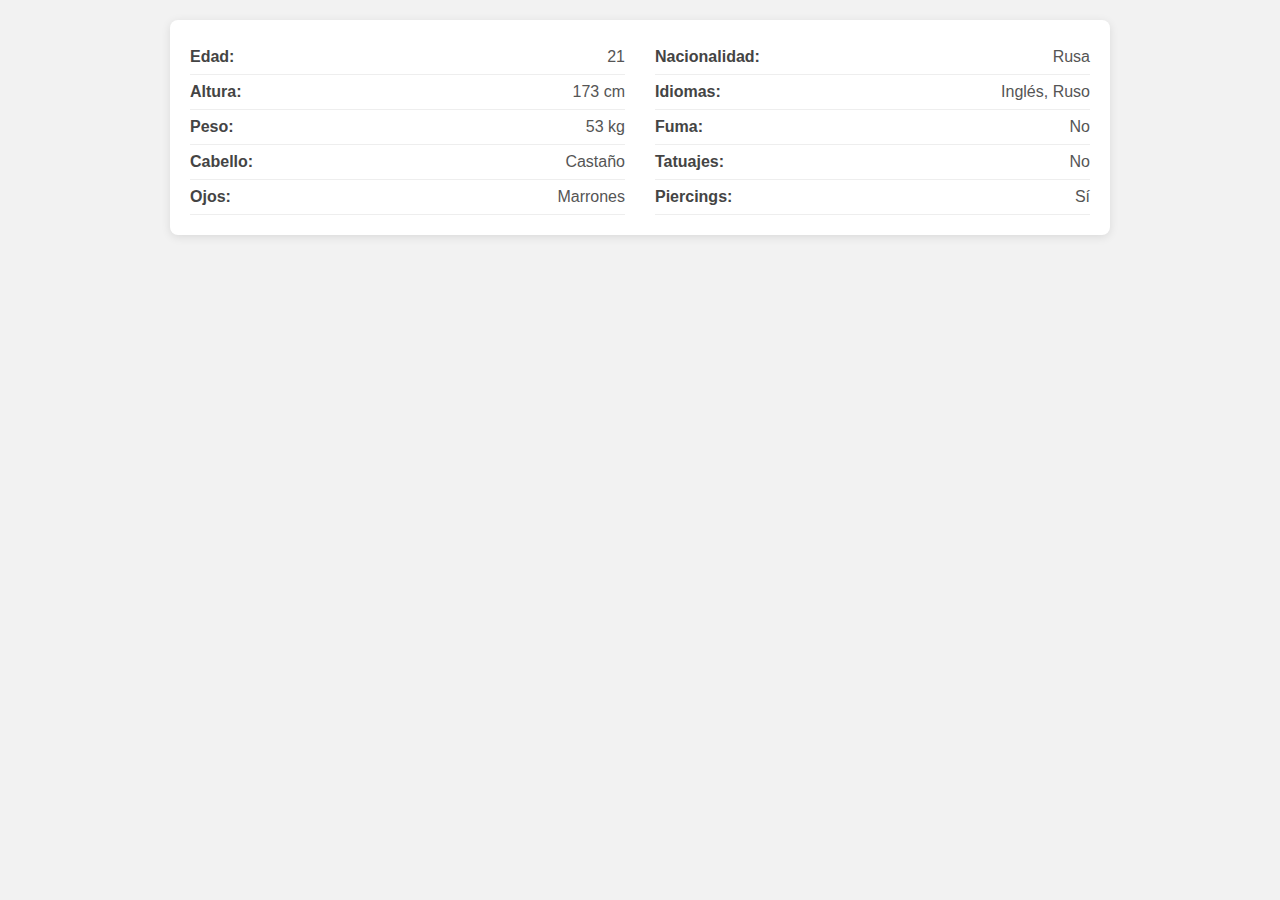
<file: pagina-scort3.html>
<!DOCTYPE html>
<html lang="es">
<head>
  <meta charset="UTF-8" />
  <meta name="viewport" content="width=device-width, initial-scale=1.0"/>
  <title>2 Columnas con listas</title>
  <style>
    body {
      font-family: Arial, sans-serif;
      background: #f2f2f2;
      padding: 20px;
      margin: 0;
    }

    .container {
      max-width: 900px;
      margin: auto;
      background: #fff;
      padding: 20px;
      border-radius: 8px;
      box-shadow: 0 2px 10px rgba(0,0,0,0.1);
    }

    .columns {
      display: flex;
      flex-wrap: wrap;
      gap: 30px;
    }

    .column {
      flex: 1 1 300px;
    }

    ul {
      list-style: none;
      padding: 0;
      margin: 0;
    }

    li {
      display: flex;
      justify-content: space-between;
      padding: 8px 0;
      border-bottom: 1px solid #eee;
    }

    .label {
      font-weight: bold;
      color: #444;
    }

    .value {
      color: #555;
      text-align: right;
      max-width: 50%;
    }

    @media (max-width: 600px) {
      .columns {
        flex-direction: column;
      }

      li {
        flex-direction: column;
        align-items: flex-start;
      }

      .value {
        text-align: left;
        margin-top: 4px;
        max-width: 100%;
      }
    }
  </style>
</head>
<body>

  <div class="container">
    <div class="columns">
      <div class="column">
        <ul>
          <li><span class="label">Edad:</span><span class="value">21</span></li>
          <li><span class="label">Altura:</span><span class="value">173 cm</span></li>
          <li><span class="label">Peso:</span><span class="value">53 kg</span></li>
          <li><span class="label">Cabello:</span><span class="value">Castaño</span></li>
          <li><span class="label">Ojos:</span><span class="value">Marrones</span></li>
        </ul>
      </div>
      <div class="column">
        <ul>
          <li><span class="label">Nacionalidad:</span><span class="value">Rusa</span></li>
          <li><span class="label">Idiomas:</span><span class="value">Inglés, Ruso</span></li>
          <li><span class="label">Fuma:</span><span class="value">No</span></li>
          <li><span class="label">Tatuajes:</span><span class="value">No</span></li>
          <li><span class="label">Piercings:</span><span class="value">Sí</span></li>
        </ul>
      </div>
    </div>
  </div>

</body>
</html>
</file>
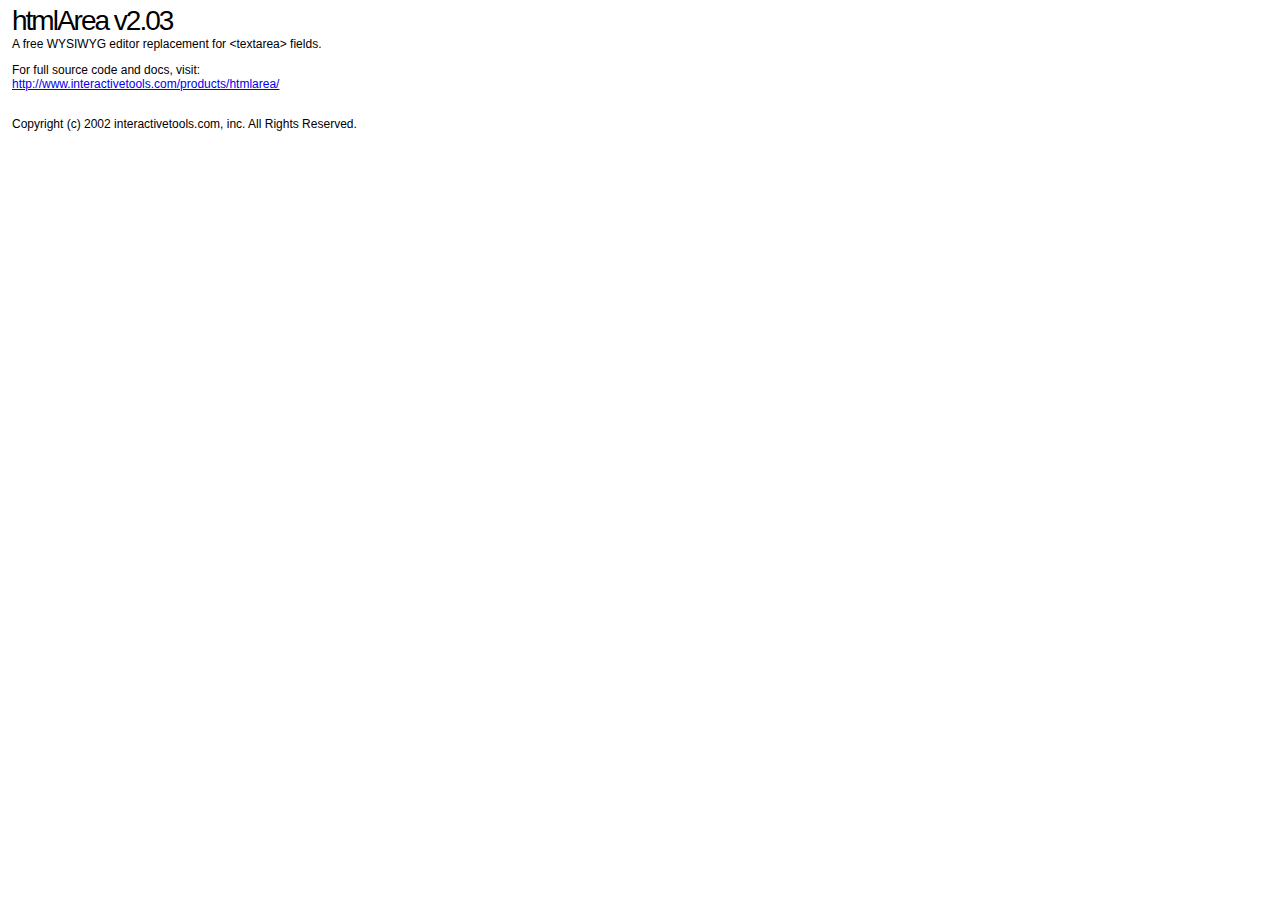
<file: administrador/EditorHtml/popups/about.html>
<HTML STYLE="width: 450px; height: 185px; ">
<HEAD><TITLE>About</TITLE>
<style>
  html,body,textarea { font-family: verdana,arial; font-size: 9pt; };
</style></HEAD>
<BODY style="background: #FFFFFF; color: #000000"  topmargin=5 leftmargin=12>
<span style="font-family: arial black, arial; font-size: 28px; letter-spacing: -2px;">htmlArea v2.03</span><br>
A free WYSIWYG editor replacement for &lt;textarea&gt; fields.<br>

<p>For full source code and docs, visit:<br>
<a href="http://www.interactivetools.com/products/htmlarea/" target="_blank">http://www.interactivetools.com/products/htmlarea/</a><br><br>

<p>Copyright (c) 2002 interactivetools.com, inc. All Rights Reserved.<br>

</body></html>
</file>
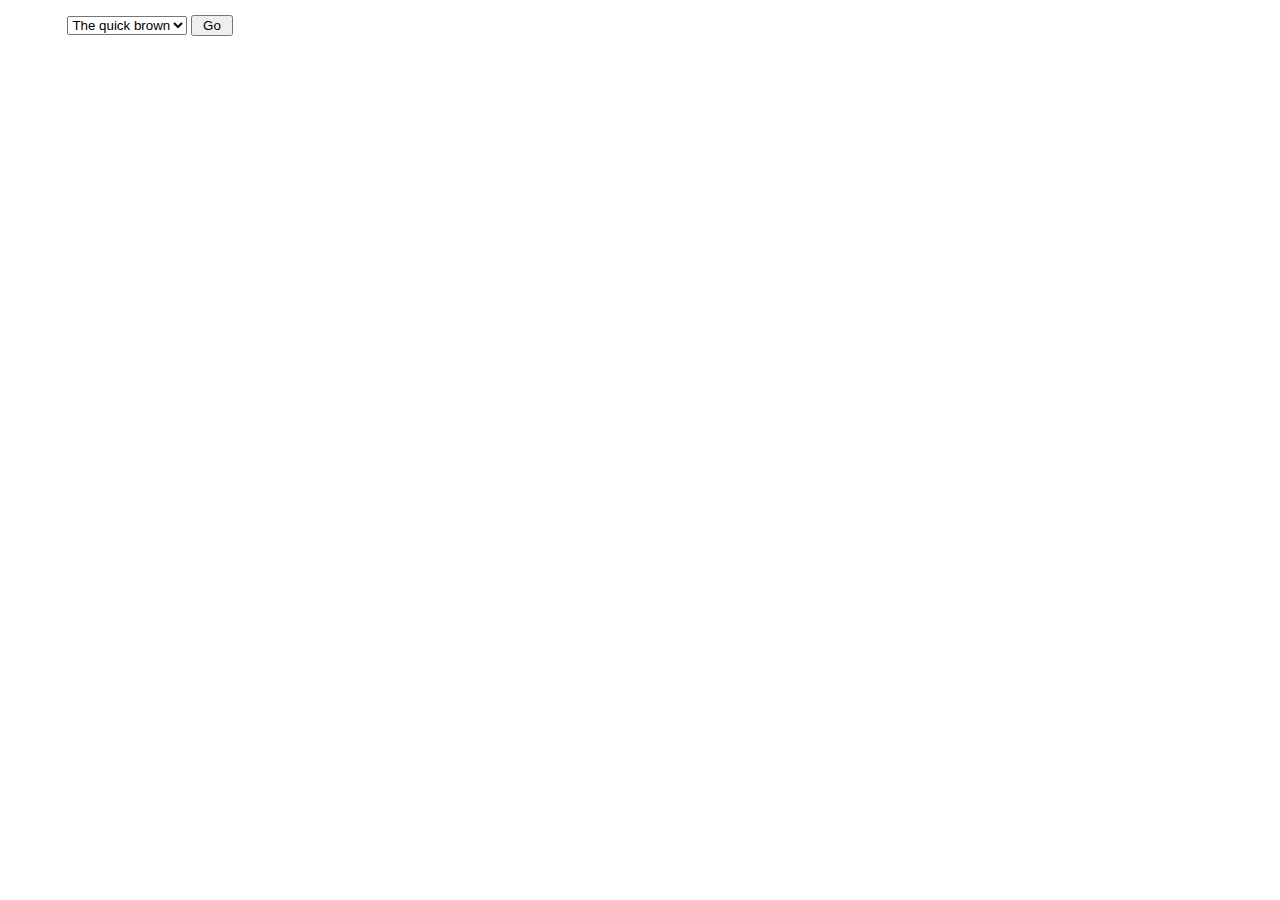
<file: administrador/EditorHtml/popups/custom2.html>
<html style="width:300px; Height: 60px;">
 <head>
  <title>Select Phrase</title>
<script language="javascript">

var myTitle = window.dialogArguments;
document.title = myTitle;


function returnSelected() {
  var idx  = document.all.textPulldown.selectedIndex;
  var text = document.all.textPulldown[idx].text;

  window.returnValue = text;          // set return value
  window.close();                     // close dialog
}

</script>
</head>
<body bgcolor="#FFFFFF" topmargin=15 leftmargin=0>

<form method=get onSubmit="Set(document.all.ColorHex.value); return false;">
<div align=center>

<select name="textPulldown">
<option>The quick brown</option>
<option>fox jumps over</option>
<option>the lazy dog.</option>
</select>

<input type="button" value=" Go " onClick="returnSelected()">

</div>
</form>
</body></html>
</file>
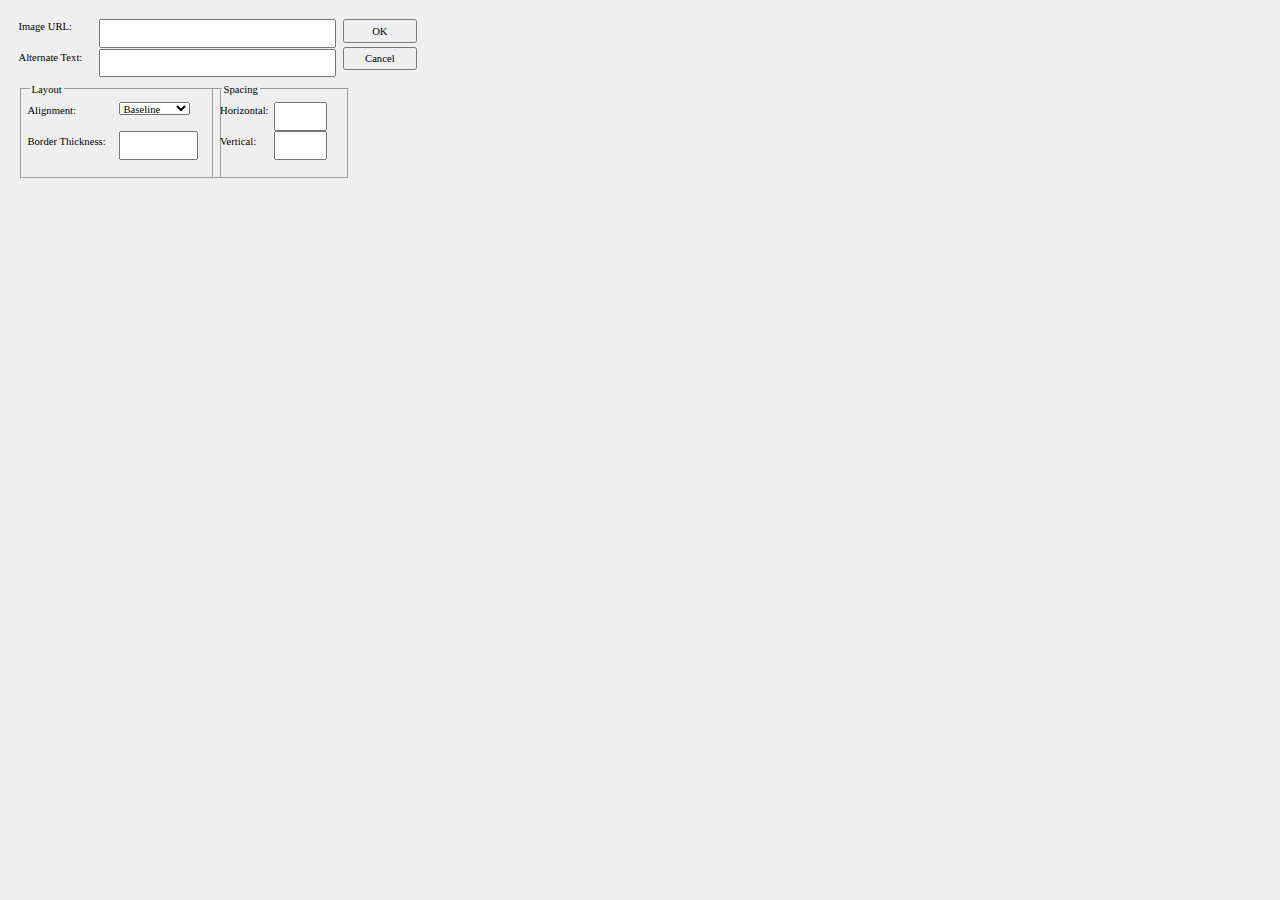
<file: administrador/EditorHtml/popups/insert_image.html>
<!-- based on insimage.dlg -->

<!DOCTYPE HTML PUBLIC "-//W3C//DTD W3 HTML 3.2//EN">
<HTML  id=dlgImage STYLE="width: 432px; height: 194px; ">
<HEAD>
<meta http-equiv="Content-Type" content="text/html; charset=iso-8859-1">
<meta http-equiv="MSThemeCompatible" content="Yes">
<TITLE>Insert Image</TITLE>
<style>
  html, body, button, div, input, select, fieldset { font-family: MS Shell Dlg; font-size: 8pt; position: absolute; };
</style>
<SCRIPT defer>

function _CloseOnEsc() {
  if (event.keyCode == 27) { window.close(); return; }
}

function _getTextRange(elm) {
  var r = elm.parentTextEdit.createTextRange();
  r.moveToElementText(elm);
  return r;
}

window.onerror = HandleError

function HandleError(message, url, line) {
  var str = "An error has occurred in this dialog." + "\n\n"
  + "Error: " + line + "\n" + message;
  alert(str);
  window.close();
  return true;
}

function Init() {
  var elmSelectedImage;
  var htmlSelectionControl = "Control";
  var globalDoc = window.dialogArguments;
  var grngMaster = globalDoc.selection.createRange();
  
  // event handlers  
  document.body.onkeypress = _CloseOnEsc;
  btnOK.onclick = new Function("btnOKClick()");

  txtFileName.fImageLoaded = false;
  txtFileName.intImageWidth = 0;
  txtFileName.intImageHeight = 0;

  if (globalDoc.selection.type == htmlSelectionControl) {
    if (grngMaster.length == 1) {
      elmSelectedImage = grngMaster.item(0);
      if (elmSelectedImage.tagName == "IMG") {
        txtFileName.fImageLoaded = true;
        if (elmSelectedImage.src) {
          txtFileName.value          = elmSelectedImage.src.replace(/^[^*]*(\*\*\*)/, "$1");  // fix placeholder src values that editor converted to abs paths
          txtFileName.intImageHeight = elmSelectedImage.height;
          txtFileName.intImageWidth  = elmSelectedImage.width;
          txtVertical.value          = elmSelectedImage.vspace;
          txtHorizontal.value        = elmSelectedImage.hspace;
          txtBorder.value            = elmSelectedImage.border;
          txtAltText.value           = elmSelectedImage.alt;
          selAlignment.value         = elmSelectedImage.align;
        }
      }
    }
  }
  txtFileName.value = txtFileName.value || "http://";
  txtFileName.focus();
}

function _isValidNumber(txtBox) {
  var val = parseInt(txtBox);
  if (isNaN(val) || val < 0 || val > 999) { return false; }
  return true;
}

function btnOKClick() {
  var elmImage;
  var intAlignment;
  var htmlSelectionControl = "Control";
  var globalDoc = window.dialogArguments;
  var grngMaster = globalDoc.selection.createRange();
  
  // error checking

  if (!txtFileName.value || txtFileName.value == "http://") { 
    alert("Image URL must be specified.");
    txtFileName.focus();
    return;
  }
  if (txtHorizontal.value && !_isValidNumber(txtHorizontal.value)) {
    alert("Horizontal spacing must be a number between 0 and 999.");
    txtHorizontal.focus();
    return;
  }
  if (txtBorder.value && !_isValidNumber(txtBorder.value)) {
    alert("Border thickness must be a number between 0 and 999.");
    txtBorder.focus();
    return;
  }
  if (txtVertical.value && !_isValidNumber(txtVertical.value)) {
    alert("Vertical spacing must be a number between 0 and 999.");
    txtVertical.focus();
    return;
  }

  // delete selected content and replace with image
  if (globalDoc.selection.type == htmlSelectionControl && !txtFileName.fImageLoaded) {
    grngMaster.execCommand('Delete');
    grngMaster = globalDoc.selection.createRange();
  }
    
  idstr = "\" id=\"556e697175657e537472696e67";     // new image creation ID
  if (!txtFileName.fImageLoaded) {
    grngMaster.execCommand("InsertImage", false, idstr);
    elmImage = globalDoc.all['556e697175657e537472696e67'];
    elmImage.removeAttribute("id");
    elmImage.removeAttribute("src");
    grngMaster.moveStart("character", -1);
  } else {
    elmImage = grngMaster.item(0);
    if (elmImage.src != txtFileName.value) {
      grngMaster.execCommand('Delete');
      grngMaster = globalDoc.selection.createRange();
      grngMaster.execCommand("InsertImage", false, idstr);
      elmImage = globalDoc.all['556e697175657e537472696e67'];
      elmImage.removeAttribute("id");
      elmImage.removeAttribute("src");
      grngMaster.moveStart("character", -1);
      txtFileName.fImageLoaded = false;
    }
    grngMaster = _getTextRange(elmImage);
  }

  if (txtFileName.fImageLoaded) {
    elmImage.style.width = txtFileName.intImageWidth;
    elmImage.style.height = txtFileName.intImageHeight;
  }

  if (txtFileName.value.length > 2040) {
    txtFileName.value = txtFileName.value.substring(0,2040);
  }
  
  elmImage.src = txtFileName.value;
  
  if (txtHorizontal.value != "") { elmImage.hspace = parseInt(txtHorizontal.value); }
  else                           { elmImage.hspace = 0; }

  if (txtVertical.value != "") { elmImage.vspace = parseInt(txtVertical.value); }
  else                         { elmImage.vspace = 0; }
  
  elmImage.alt = txtAltText.value;

  if (txtBorder.value != "") { elmImage.border = parseInt(txtBorder.value); }
  else                       { elmImage.border = 0; }

  elmImage.align = selAlignment.value;
  grngMaster.collapse(false);
  grngMaster.select();
  window.close();
}
</SCRIPT>
</HEAD>
<BODY id=bdy onload="Init()" style="background: threedface; color: windowtext;" scroll=no>

<DIV id=divFileName style="left: 0.98em; top: 1.2168em; width: 7em; height: 1.2168em; ">Image URL:</DIV>
<INPUT ID=txtFileName type=text style="left: 8.54em; top: 1.0647em; width: 21.5em;height: 2.1294em; " tabIndex=10 onfocus="select()">

<DIV id=divAltText style="left: 0.98em; top: 4.1067em; width: 6.58em; height: 1.2168em; ">Alternate Text:</DIV>
<INPUT type=text ID=txtAltText tabIndex=15 style="left: 8.54em; top: 3.8025em; width: 21.5em; height: 2.1294em; " onfocus="select()">

<FIELDSET id=fldLayout style="left: .9em; top: 7.1em; width: 17.08em; height: 7.6em;">
<LEGEND id=lgdLayout>Layout</LEGEND>
</FIELDSET>

<FIELDSET id=fldSpacing style="left: 18.9em; top: 7.1em; width: 11em; height: 7.6em;">
<LEGEND id=lgdSpacing>Spacing</LEGEND>
</FIELDSET>

<DIV id=divAlign style="left: 1.82em; top: 9.126em; width: 4.76em; height: 1.2168em; ">Alignment:</DIV>
<SELECT size=1 ID=selAlignment tabIndex=20 style="left: 10.36em; top: 8.8218em; width: 6.72em; height: 1.2168em; ">
<OPTION id=optNotSet value=""> Not set </OPTION>
<OPTION id=optLeft value=left> Left </OPTION>
<OPTION id=optRight value=right> Right </OPTION>
<OPTION id=optTexttop value=textTop> Texttop </OPTION>
<OPTION id=optAbsMiddle value=absMiddle> Absmiddle </OPTION>
<OPTION id=optBaseline value=baseline SELECTED> Baseline </OPTION>
<OPTION id=optAbsBottom value=absBottom> Absbottom </OPTION>
<OPTION id=optBottom value=bottom> Bottom </OPTION>
<OPTION id=optMiddle value=middle> Middle </OPTION>
<OPTION id=optTop value=top> Top </OPTION>
</SELECT>

<DIV id=divHoriz style="left: 19.88em; top: 9.126em; width: 4.76em; height: 1.2168em; ">Horizontal:</DIV>
<INPUT ID=txtHorizontal style="left: 24.92em; top: 8.8218em; width: 4.2em; height: 2.1294em; ime-mode: disabled;" type=text size=3 maxlength=3 value="" tabIndex=25 onfocus="select()">

<DIV id=divBorder style="left: 1.82em; top: 12.0159em; width: 8.12em; height: 1.2168em; ">Border Thickness:</DIV>
<INPUT ID=txtBorder style="left: 10.36em; top: 11.5596em; width: 6.72em; height: 2.1294em; ime-mode: disabled;" type=text size=3 maxlength=3 value="" tabIndex=21 onfocus="select()">

<DIV id=divVert style="left: 19.88em; top: 12.0159em; width: 3.64em; height: 1.2168em; ">Vertical:</DIV>
<INPUT ID=txtVertical style="left: 24.92em; top: 11.5596em; width: 4.2em; height: 2.1294em; ime-mode: disabled;" type=text size=3 maxlength=3 value="" tabIndex=30 onfocus="select()">

<BUTTON ID=btnOK style="left: 31.36em; top: 1.0647em; width: 7em; height: 2.2em; " type=submit tabIndex=40>OK</BUTTON>
<BUTTON ID=btnCancel style="left: 31.36em; top: 3.6504em; width: 7em; height: 2.2em; " type=reset tabIndex=45 onClick="window.close();">Cancel</BUTTON>

</BODY>
</HTML>
</file>
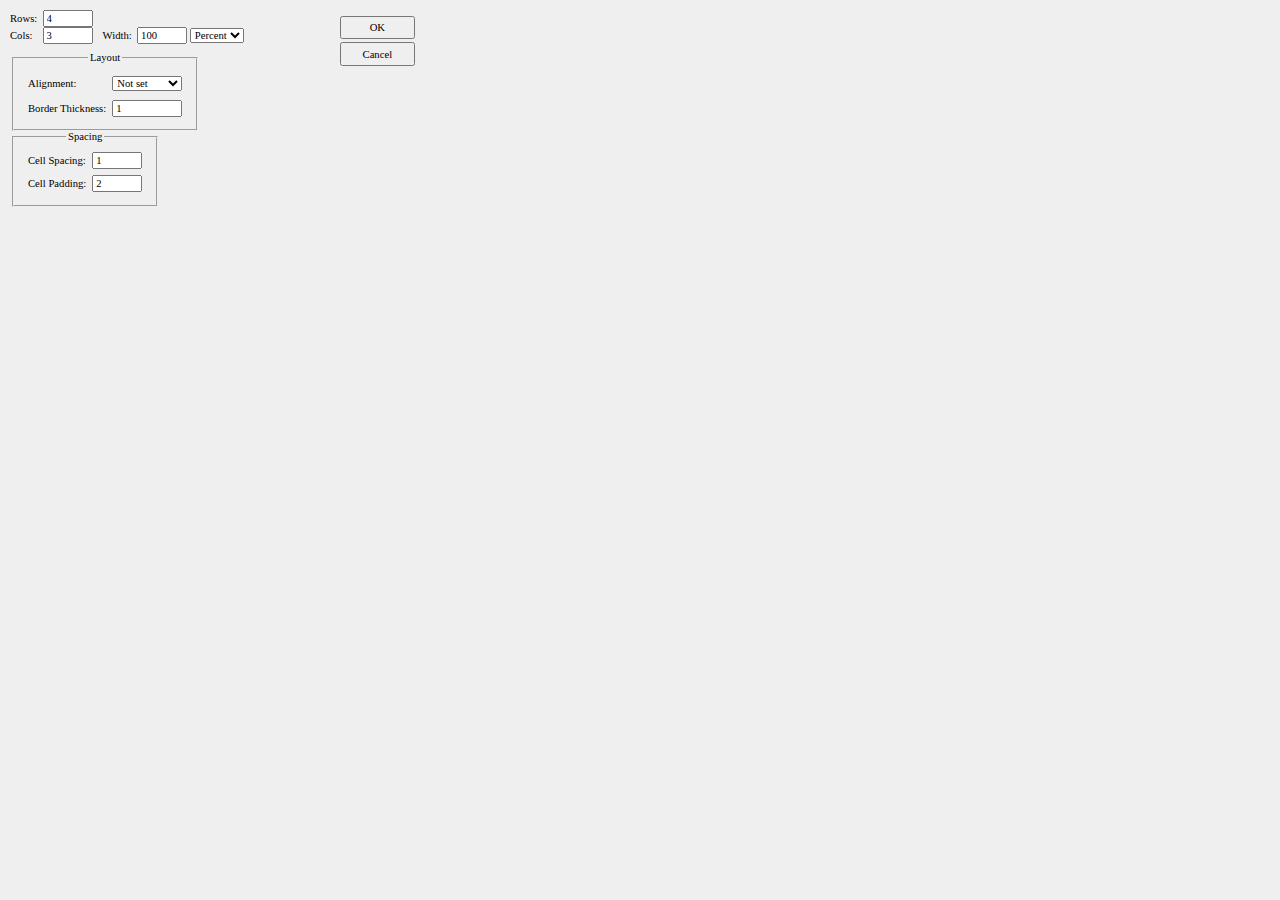
<file: administrador/EditorHtml/popups/insert_table.html>
<html STYLE="width: 432px; height: 168px; ">
<head><title>Insert Table</title><head>
<style>
  html, body, button, div, input, select, td, fieldset { font-family: MS Shell Dlg; font-size: 8pt; };
</style>
<script>

// if we pass the "window" object as a argument and then set opener to
// equal that we can refer to dialogWindows and popupWindows the same way
opener = window.dialogArguments;

var _editor_url = opener._editor_url;
var objname     = location.search.substring(1,location.search.length);
var config      = opener.document.all[objname].config;
var editor_obj  = opener.document.all["_" +objname+  "_editor"];
var editdoc     = editor_obj.contentWindow.document;

function _CloseOnEsc() {
  if (event.keyCode == 27) { window.close(); return; }
}

window.onerror = HandleError

function HandleError(message, url, line) {
  var str = "An error has occurred in this dialog." + "\n\n"
  + "Error: " + line + "\n" + message;
  alert(str);
//  window.close();
  return true;
}

function Init() {
  document.body.onkeypress = _CloseOnEsc;
}

function _isValidNumber(txtBox) {
  var val = parseInt(txtBox);
  if (isNaN(val) || val < 0 || val > 9999) { return false; }
  return true;
}

function btnOKClick() {
  var curRange = editdoc.selection.createRange();

  // error checking
  var checkList = ['rows','cols','border','cellspacing','cellpadding'];
  for (var idx in checkList) {
    var fieldname = checkList[idx];
    if (document.all[fieldname].value == "") {
      alert("You must specify a value for the '" +fieldname+ "' field!");
      document.all[fieldname].focus();
      return;
    }
    else if (!_isValidNumber(document.all[fieldname].value)) {
      alert("You must specify a number between 0 and 9999 for '" +fieldname+ "'!");
      document.all[fieldname].focus();
      return;
    }
  }

  // delete selected content (if applicable)
  if (editdoc.selection.type == "Control" || curRange.htmlText) {

    if (!confirm("Overwrite selected content?")) { return; }

    curRange.execCommand('Delete');
    curRange = editdoc.selection.createRange();
  }


  // create table
  var table = '<table border="' +document.all.border.value+ '"'
            + ' cellspacing="' +document.all.cellspacing.value+ '"'
            + ' cellpadding="' +document.all.cellpadding.value+ '"'
            + ' width="' +document.all.width.value + document.all.widthExt.value+ '"'
            + ' align="' +document.all.alignment.value+ '">\n';

  for (var x=0; x<document.all.rows.value; x++) {
    table += " <tr>\n";
    for (var y=0; y<document.all.cols.value; y++) {
      table += "  <td></td>\n";
    }
    table += " </tr>\n";
  }
  table += "</table>\n";

  // insert table
  opener.editor_insertHTML(objname, table);


  // close popup window
  window.close();
}
</SCRIPT>
</HEAD>
<BODY id=bdy onload="Init()" style="background: threedface; color: windowtext; margin: 10px; BORDER-STYLE: none" scroll=no>

<table border=0 cellspacing=0 cellpadding=0 style="margin: 0 0 8 0">
 <tr>
  <td>Rows: &nbsp;</td>
  <td><input type="text" name="rows" value="4"  style="width: 50px" maxlength=4></td>
 </tr>
 <tr>
  <td>Cols:</td>
  <td><input type="text" name="cols" value="3"  style="width: 50px" maxlength=4></td>
  <td width=10>&nbsp;</td>
  <td>Width: &nbsp;</td>
  <td>
   <input type="text" name="width" value="100" style="width: 50px" maxlength=4>
   <select name="widthExt">
    <option value="">Pixels</option>
    <option value="%" selected>Percent</option>
   </select>
  </td>
 </tr>
</table>


<FIELDSET style="width: 1%; text-align: center">
<LEGEND>Layout</LEGEND>

<table border=0 cellspacing=6 cellpadding=0>
 <tr>
  <td height=21>Alignment:</td>
  <td>
   <select name="alignment" size=1>
   <option value="">Not set</option>
   <option value="left">Left</option>
   <option value="right">Right</option>
   <option value="textTop">Texttop</option>
   <option value="absMiddle">Absmiddle</option>
   <option value="baseline">Baseline</option>
   <option value="absBottom">Absbottom</option>
   <option value="bottom">Bottom</option>
   <option value="middle">Middle</option>
   <option value="top">Top</option>
   </select>
  </td>
 </tr>
 <tr>
  <td><nobr>Border Thickness:</nobr></td>
  <td><input type="text" name="border" value="1" size=4 style="width: 100%"></td>
 </tr>
</table>
</FIELDSET>


<FIELDSET style="width: 1%; text-align: center">
<LEGEND>Spacing</LEGEND>

<table border=0 cellspacing=6 cellpadding=0>
 <tr>
  <td><nobr>Cell Spacing:</nobr></td>
  <td><input type="text" name="cellspacing" value="1" style="width: 50px" maxlength=4></td>
 </tr>
 <tr>
  <td><nobr>Cell Padding:</nobr></td>
  <td><input type="text" name="cellpadding" value="2" style="width: 50px" maxlength=4></td>
 </tr>
</table>
</FIELDSET>


<div style="left: 340px; top: 16px; position: absolute">
 <BUTTON style="width: 7em; height: 2.2em; margin: 0 0 3 0" type=submit onclick="btnOKClick()">OK</BUTTON><br>
 <BUTTON style="width: 7em; height: 2.2em; " type=reset onClick="window.close();">Cancel</BUTTON>
</div>

</BODY>
</HTML>
</file>
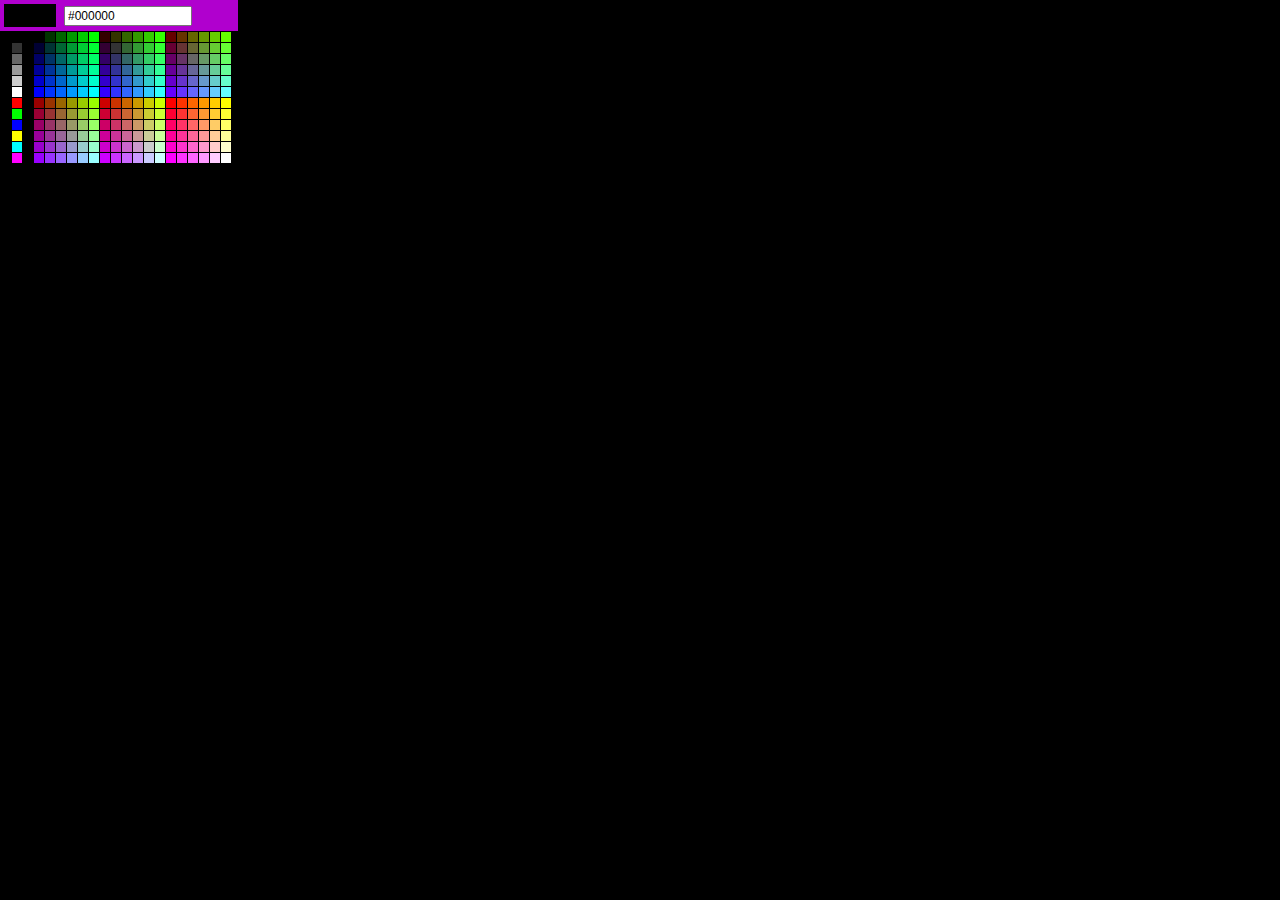
<file: administrador/EditorHtml/popups/select_color.html>
<!-- note: this version of the color picker is optimized for IE 5.5+ only -->

<html STYLE="width: 238px; height: 187px"><head><title>Select Color</title>
<script language="javascript">

function _CloseOnEsc() {
  if (event.keyCode == 27) { window.close(); return; }
}

function Init() {                                                       // run on page load
  document.body.onkeypress = _CloseOnEsc;

  color = window.dialogArguments;
  color = ValidateColor(color) || '000000';
  View(color);                                                          // set default color
}

function View(color) {                  // preview color
  document.all.ColorPreview.style.backgroundColor = '#' + color;
  document.all.ColorHex.value = '#' + color;
}

function Set(string) {                   // select color
  color = ValidateColor(string);
  if (color == null) { alert("Invalid color code: " + string); }        // invalid color
  else {                                                                // valid color
    View(color);                          // show selected color
    window.returnValue = color;           // set return value
    window.close();                       // close dialog
  }
}

function ValidateColor(string) {                // return valid color code
  string = string || '';
  string = string + "";
  string = string.toUpperCase();
  chars = '0123456789ABCDEF';
  out   = '';

  for (i=0; i<string.length; i++) {             // remove invalid color chars
    schar = string.charAt(i);
    if (chars.indexOf(schar) != -1) { out += schar; }
  }
    
  if (out.length != 6) { return null; }            // check length
  return out;
} 

</script>
</head>
<body bgcolor="#000000" topmargin=0 leftmargin=0 onload="Init()">

<form method=get onSubmit="Set(document.all.ColorHex.value); return false;">

<table border=0 cellspacing=0 cellpadding=4 width=100%>
 <tr>
  <td bgcolor="buttonface" valign=center><div style="background-color: #000000; padding: 1; height: 21px; width: 50px"><div id="ColorPreview" style="height: 100%; width: 100%"></div></div></td>
  <td bgcolor="buttonface" valign=center><input type="text" name="ColorHex" value="" size=15 style="font-size: 12px"></td>
  <td bgcolor="buttonface" width=100%></td>
 </tr>
</table>

<table border=0 cellspacing=1 cellpadding=0 bgcolor=#000000 style="cursor: hand;">
<tr>
<td bgcolor=#000000 onMouseOver=View('000000') onClick=Set('000000') height=10 width=10></td>
<td bgcolor=#000000 onMouseOver=View('000000') onClick=Set('000000') height=10 width=10></td>
<td bgcolor=#000000 onMouseOver=View('000000') onClick=Set('000000') height=10 width=10></td>
<td bgcolor=#000000 onMouseOver=View('000000') onClick=Set('000000') height=10 width=10></td>
<td bgcolor=#003300 onMouseOver=View('003300') onClick=Set('003300') height=10 width=10></td>
<td bgcolor=#006600 onMouseOver=View('006600') onClick=Set('006600') height=10 width=10></td>
<td bgcolor=#009900 onMouseOver=View('009900') onClick=Set('009900') height=10 width=10></td>
<td bgcolor=#00CC00 onMouseOver=View('00CC00') onClick=Set('00CC00') height=10 width=10></td>
<td bgcolor=#00FF00 onMouseOver=View('00FF00') onClick=Set('00FF00') height=10 width=10></td>
<td bgcolor=#330000 onMouseOver=View('330000') onClick=Set('330000') height=10 width=10></td>
<td bgcolor=#333300 onMouseOver=View('333300') onClick=Set('333300') height=10 width=10></td>
<td bgcolor=#336600 onMouseOver=View('336600') onClick=Set('336600') height=10 width=10></td>
<td bgcolor=#339900 onMouseOver=View('339900') onClick=Set('339900') height=10 width=10></td>
<td bgcolor=#33CC00 onMouseOver=View('33CC00') onClick=Set('33CC00') height=10 width=10></td>
<td bgcolor=#33FF00 onMouseOver=View('33FF00') onClick=Set('33FF00') height=10 width=10></td>
<td bgcolor=#660000 onMouseOver=View('660000') onClick=Set('660000') height=10 width=10></td>
<td bgcolor=#663300 onMouseOver=View('663300') onClick=Set('663300') height=10 width=10></td>
<td bgcolor=#666600 onMouseOver=View('666600') onClick=Set('666600') height=10 width=10></td>
<td bgcolor=#669900 onMouseOver=View('669900') onClick=Set('669900') height=10 width=10></td>
<td bgcolor=#66CC00 onMouseOver=View('66CC00') onClick=Set('66CC00') height=10 width=10></td>
<td bgcolor=#66FF00 onMouseOver=View('66FF00') onClick=Set('66FF00') height=10 width=10></td>
</tr>
<tr>
<td bgcolor=#000000 onMouseOver=View('000000') onClick=Set('000000') height=10 width=10></td>
<td bgcolor=#333333 onMouseOver=View('333333') onClick=Set('333333') height=10 width=10></td>
<td bgcolor=#000000 onMouseOver=View('000000') onClick=Set('000000') height=10 width=10></td>
<td bgcolor=#000033 onMouseOver=View('000033') onClick=Set('000033') height=10 width=10></td>
<td bgcolor=#003333 onMouseOver=View('003333') onClick=Set('003333') height=10 width=10></td>
<td bgcolor=#006633 onMouseOver=View('006633') onClick=Set('006633') height=10 width=10></td>
<td bgcolor=#009933 onMouseOver=View('009933') onClick=Set('009933') height=10 width=10></td>
<td bgcolor=#00CC33 onMouseOver=View('00CC33') onClick=Set('00CC33') height=10 width=10></td>
<td bgcolor=#00FF33 onMouseOver=View('00FF33') onClick=Set('00FF33') height=10 width=10></td>
<td bgcolor=#330033 onMouseOver=View('330033') onClick=Set('330033') height=10 width=10></td>
<td bgcolor=#333333 onMouseOver=View('333333') onClick=Set('333333') height=10 width=10></td>
<td bgcolor=#336633 onMouseOver=View('336633') onClick=Set('336633') height=10 width=10></td>
<td bgcolor=#339933 onMouseOver=View('339933') onClick=Set('339933') height=10 width=10></td>
<td bgcolor=#33CC33 onMouseOver=View('33CC33') onClick=Set('33CC33') height=10 width=10></td>
<td bgcolor=#33FF33 onMouseOver=View('33FF33') onClick=Set('33FF33') height=10 width=10></td>
<td bgcolor=#660033 onMouseOver=View('660033') onClick=Set('660033') height=10 width=10></td>
<td bgcolor=#663333 onMouseOver=View('663333') onClick=Set('663333') height=10 width=10></td>
<td bgcolor=#666633 onMouseOver=View('666633') onClick=Set('666633') height=10 width=10></td>
<td bgcolor=#669933 onMouseOver=View('669933') onClick=Set('669933') height=10 width=10></td>
<td bgcolor=#66CC33 onMouseOver=View('66CC33') onClick=Set('66CC33') height=10 width=10></td>
<td bgcolor=#66FF33 onMouseOver=View('66FF33') onClick=Set('66FF33') height=10 width=10></td>
</tr>
<tr>
<td bgcolor=#000000 onMouseOver=View('000000') onClick=Set('000000') height=10 width=10></td>
<td bgcolor=#666666 onMouseOver=View('666666') onClick=Set('666666') height=10 width=10></td>
<td bgcolor=#000000 onMouseOver=View('000000') onClick=Set('000000') height=10 width=10></td>
<td bgcolor=#000066 onMouseOver=View('000066') onClick=Set('000066') height=10 width=10></td>
<td bgcolor=#003366 onMouseOver=View('003366') onClick=Set('003366') height=10 width=10></td>
<td bgcolor=#006666 onMouseOver=View('006666') onClick=Set('006666') height=10 width=10></td>
<td bgcolor=#009966 onMouseOver=View('009966') onClick=Set('009966') height=10 width=10></td>
<td bgcolor=#00CC66 onMouseOver=View('00CC66') onClick=Set('00CC66') height=10 width=10></td>
<td bgcolor=#00FF66 onMouseOver=View('00FF66') onClick=Set('00FF66') height=10 width=10></td>
<td bgcolor=#330066 onMouseOver=View('330066') onClick=Set('330066') height=10 width=10></td>
<td bgcolor=#333366 onMouseOver=View('333366') onClick=Set('333366') height=10 width=10></td>
<td bgcolor=#336666 onMouseOver=View('336666') onClick=Set('336666') height=10 width=10></td>
<td bgcolor=#339966 onMouseOver=View('339966') onClick=Set('339966') height=10 width=10></td>
<td bgcolor=#33CC66 onMouseOver=View('33CC66') onClick=Set('33CC66') height=10 width=10></td>
<td bgcolor=#33FF66 onMouseOver=View('33FF66') onClick=Set('33FF66') height=10 width=10></td>
<td bgcolor=#660066 onMouseOver=View('660066') onClick=Set('660066') height=10 width=10></td>
<td bgcolor=#663366 onMouseOver=View('663366') onClick=Set('663366') height=10 width=10></td>
<td bgcolor=#666666 onMouseOver=View('666666') onClick=Set('666666') height=10 width=10></td>
<td bgcolor=#669966 onMouseOver=View('669966') onClick=Set('669966') height=10 width=10></td>
<td bgcolor=#66CC66 onMouseOver=View('66CC66') onClick=Set('66CC66') height=10 width=10></td>
<td bgcolor=#66FF66 onMouseOver=View('66FF66') onClick=Set('66FF66') height=10 width=10></td>
</tr>
<tr>
<td bgcolor=#000000 onMouseOver=View('000000') onClick=Set('000000') height=10 width=10></td>
<td bgcolor=#999999 onMouseOver=View('999999') onClick=Set('999999') height=10 width=10></td>
<td bgcolor=#000000 onMouseOver=View('000000') onClick=Set('000000') height=10 width=10></td>
<td bgcolor=#000099 onMouseOver=View('000099') onClick=Set('000099') height=10 width=10></td>
<td bgcolor=#003399 onMouseOver=View('003399') onClick=Set('003399') height=10 width=10></td>
<td bgcolor=#006699 onMouseOver=View('006699') onClick=Set('006699') height=10 width=10></td>
<td bgcolor=#009999 onMouseOver=View('009999') onClick=Set('009999') height=10 width=10></td>
<td bgcolor=#00CC99 onMouseOver=View('00CC99') onClick=Set('00CC99') height=10 width=10></td>
<td bgcolor=#00FF99 onMouseOver=View('00FF99') onClick=Set('00FF99') height=10 width=10></td>
<td bgcolor=#330099 onMouseOver=View('330099') onClick=Set('330099') height=10 width=10></td>
<td bgcolor=#333399 onMouseOver=View('333399') onClick=Set('333399') height=10 width=10></td>
<td bgcolor=#336699 onMouseOver=View('336699') onClick=Set('336699') height=10 width=10></td>
<td bgcolor=#339999 onMouseOver=View('339999') onClick=Set('339999') height=10 width=10></td>
<td bgcolor=#33CC99 onMouseOver=View('33CC99') onClick=Set('33CC99') height=10 width=10></td>
<td bgcolor=#33FF99 onMouseOver=View('33FF99') onClick=Set('33FF99') height=10 width=10></td>
<td bgcolor=#660099 onMouseOver=View('660099') onClick=Set('660099') height=10 width=10></td>
<td bgcolor=#663399 onMouseOver=View('663399') onClick=Set('663399') height=10 width=10></td>
<td bgcolor=#666699 onMouseOver=View('666699') onClick=Set('666699') height=10 width=10></td>
<td bgcolor=#669999 onMouseOver=View('669999') onClick=Set('669999') height=10 width=10></td>
<td bgcolor=#66CC99 onMouseOver=View('66CC99') onClick=Set('66CC99') height=10 width=10></td>
<td bgcolor=#66FF99 onMouseOver=View('66FF99') onClick=Set('66FF99') height=10 width=10></td>
</tr>
<tr>
<td bgcolor=#000000 onMouseOver=View('000000') onClick=Set('000000') height=10 width=10></td>
<td bgcolor=#CCCCCC onMouseOver=View('CCCCCC') onClick=Set('CCCCCC') height=10 width=10></td>
<td bgcolor=#000000 onMouseOver=View('000000') onClick=Set('000000') height=10 width=10></td>
<td bgcolor=#0000CC onMouseOver=View('0000CC') onClick=Set('0000CC') height=10 width=10></td>
<td bgcolor=#0033CC onMouseOver=View('0033CC') onClick=Set('0033CC') height=10 width=10></td>
<td bgcolor=#0066CC onMouseOver=View('0066CC') onClick=Set('0066CC') height=10 width=10></td>
<td bgcolor=#0099CC onMouseOver=View('0099CC') onClick=Set('0099CC') height=10 width=10></td>
<td bgcolor=#00CCCC onMouseOver=View('00CCCC') onClick=Set('00CCCC') height=10 width=10></td>
<td bgcolor=#00FFCC onMouseOver=View('00FFCC') onClick=Set('00FFCC') height=10 width=10></td>
<td bgcolor=#3300CC onMouseOver=View('3300CC') onClick=Set('3300CC') height=10 width=10></td>
<td bgcolor=#3333CC onMouseOver=View('3333CC') onClick=Set('3333CC') height=10 width=10></td>
<td bgcolor=#3366CC onMouseOver=View('3366CC') onClick=Set('3366CC') height=10 width=10></td>
<td bgcolor=#3399CC onMouseOver=View('3399CC') onClick=Set('3399CC') height=10 width=10></td>
<td bgcolor=#33CCCC onMouseOver=View('33CCCC') onClick=Set('33CCCC') height=10 width=10></td>
<td bgcolor=#33FFCC onMouseOver=View('33FFCC') onClick=Set('33FFCC') height=10 width=10></td>
<td bgcolor=#6600CC onMouseOver=View('6600CC') onClick=Set('6600CC') height=10 width=10></td>
<td bgcolor=#6633CC onMouseOver=View('6633CC') onClick=Set('6633CC') height=10 width=10></td>
<td bgcolor=#6666CC onMouseOver=View('6666CC') onClick=Set('6666CC') height=10 width=10></td>
<td bgcolor=#6699CC onMouseOver=View('6699CC') onClick=Set('6699CC') height=10 width=10></td>
<td bgcolor=#66CCCC onMouseOver=View('66CCCC') onClick=Set('66CCCC') height=10 width=10></td>
<td bgcolor=#66FFCC onMouseOver=View('66FFCC') onClick=Set('66FFCC') height=10 width=10></td>
</tr>
<tr>
<td bgcolor=#000000 onMouseOver=View('000000') onClick=Set('000000') height=10 width=10></td>
<td bgcolor=#FFFFFF onMouseOver=View('FFFFFF') onClick=Set('FFFFFF') height=10 width=10></td>
<td bgcolor=#000000 onMouseOver=View('000000') onClick=Set('000000') height=10 width=10></td>
<td bgcolor=#0000FF onMouseOver=View('0000FF') onClick=Set('0000FF') height=10 width=10></td>
<td bgcolor=#0033FF onMouseOver=View('0033FF') onClick=Set('0033FF') height=10 width=10></td>
<td bgcolor=#0066FF onMouseOver=View('0066FF') onClick=Set('0066FF') height=10 width=10></td>
<td bgcolor=#0099FF onMouseOver=View('0099FF') onClick=Set('0099FF') height=10 width=10></td>
<td bgcolor=#00CCFF onMouseOver=View('00CCFF') onClick=Set('00CCFF') height=10 width=10></td>
<td bgcolor=#00FFFF onMouseOver=View('00FFFF') onClick=Set('00FFFF') height=10 width=10></td>
<td bgcolor=#3300FF onMouseOver=View('3300FF') onClick=Set('3300FF') height=10 width=10></td>
<td bgcolor=#3333FF onMouseOver=View('3333FF') onClick=Set('3333FF') height=10 width=10></td>
<td bgcolor=#3366FF onMouseOver=View('3366FF') onClick=Set('3366FF') height=10 width=10></td>
<td bgcolor=#3399FF onMouseOver=View('3399FF') onClick=Set('3399FF') height=10 width=10></td>
<td bgcolor=#33CCFF onMouseOver=View('33CCFF') onClick=Set('33CCFF') height=10 width=10></td>
<td bgcolor=#33FFFF onMouseOver=View('33FFFF') onClick=Set('33FFFF') height=10 width=10></td>
<td bgcolor=#6600FF onMouseOver=View('6600FF') onClick=Set('6600FF') height=10 width=10></td>
<td bgcolor=#6633FF onMouseOver=View('6633FF') onClick=Set('6633FF') height=10 width=10></td>
<td bgcolor=#6666FF onMouseOver=View('6666FF') onClick=Set('6666FF') height=10 width=10></td>
<td bgcolor=#6699FF onMouseOver=View('6699FF') onClick=Set('6699FF') height=10 width=10></td>
<td bgcolor=#66CCFF onMouseOver=View('66CCFF') onClick=Set('66CCFF') height=10 width=10></td>
<td bgcolor=#66FFFF onMouseOver=View('66FFFF') onClick=Set('66FFFF') height=10 width=10></td>
</tr>
<tr>
<td bgcolor=#000000 onMouseOver=View('000000') onClick=Set('000000') height=10 width=10></td>
<td bgcolor=#FF0000 onMouseOver=View('FF0000') onClick=Set('FF0000') height=10 width=10></td>
<td bgcolor=#000000 onMouseOver=View('000000') onClick=Set('000000') height=10 width=10></td>
<td bgcolor=#990000 onMouseOver=View('990000') onClick=Set('990000') height=10 width=10></td>
<td bgcolor=#993300 onMouseOver=View('993300') onClick=Set('993300') height=10 width=10></td>
<td bgcolor=#996600 onMouseOver=View('996600') onClick=Set('996600') height=10 width=10></td>
<td bgcolor=#999900 onMouseOver=View('999900') onClick=Set('999900') height=10 width=10></td>
<td bgcolor=#99CC00 onMouseOver=View('99CC00') onClick=Set('99CC00') height=10 width=10></td>
<td bgcolor=#99FF00 onMouseOver=View('99FF00') onClick=Set('99FF00') height=10 width=10></td>
<td bgcolor=#CC0000 onMouseOver=View('CC0000') onClick=Set('CC0000') height=10 width=10></td>
<td bgcolor=#CC3300 onMouseOver=View('CC3300') onClick=Set('CC3300') height=10 width=10></td>
<td bgcolor=#CC6600 onMouseOver=View('CC6600') onClick=Set('CC6600') height=10 width=10></td>
<td bgcolor=#CC9900 onMouseOver=View('CC9900') onClick=Set('CC9900') height=10 width=10></td>
<td bgcolor=#CCCC00 onMouseOver=View('CCCC00') onClick=Set('CCCC00') height=10 width=10></td>
<td bgcolor=#CCFF00 onMouseOver=View('CCFF00') onClick=Set('CCFF00') height=10 width=10></td>
<td bgcolor=#FF0000 onMouseOver=View('FF0000') onClick=Set('FF0000') height=10 width=10></td>
<td bgcolor=#FF3300 onMouseOver=View('FF3300') onClick=Set('FF3300') height=10 width=10></td>
<td bgcolor=#FF6600 onMouseOver=View('FF6600') onClick=Set('FF6600') height=10 width=10></td>
<td bgcolor=#FF9900 onMouseOver=View('FF9900') onClick=Set('FF9900') height=10 width=10></td>
<td bgcolor=#FFCC00 onMouseOver=View('FFCC00') onClick=Set('FFCC00') height=10 width=10></td>
<td bgcolor=#FFFF00 onMouseOver=View('FFFF00') onClick=Set('FFFF00') height=10 width=10></td>
</tr>
<tr>
<td bgcolor=#000000 onMouseOver=View('000000') onClick=Set('000000') height=10 width=10></td>
<td bgcolor=#00FF00 onMouseOver=View('00FF00') onClick=Set('00FF00') height=10 width=10></td>
<td bgcolor=#000000 onMouseOver=View('000000') onClick=Set('000000') height=10 width=10></td>
<td bgcolor=#990033 onMouseOver=View('990033') onClick=Set('990033') height=10 width=10></td>
<td bgcolor=#993333 onMouseOver=View('993333') onClick=Set('993333') height=10 width=10></td>
<td bgcolor=#996633 onMouseOver=View('996633') onClick=Set('996633') height=10 width=10></td>
<td bgcolor=#999933 onMouseOver=View('999933') onClick=Set('999933') height=10 width=10></td>
<td bgcolor=#99CC33 onMouseOver=View('99CC33') onClick=Set('99CC33') height=10 width=10></td>
<td bgcolor=#99FF33 onMouseOver=View('99FF33') onClick=Set('99FF33') height=10 width=10></td>
<td bgcolor=#CC0033 onMouseOver=View('CC0033') onClick=Set('CC0033') height=10 width=10></td>
<td bgcolor=#CC3333 onMouseOver=View('CC3333') onClick=Set('CC3333') height=10 width=10></td>
<td bgcolor=#CC6633 onMouseOver=View('CC6633') onClick=Set('CC6633') height=10 width=10></td>
<td bgcolor=#CC9933 onMouseOver=View('CC9933') onClick=Set('CC9933') height=10 width=10></td>
<td bgcolor=#CCCC33 onMouseOver=View('CCCC33') onClick=Set('CCCC33') height=10 width=10></td>
<td bgcolor=#CCFF33 onMouseOver=View('CCFF33') onClick=Set('CCFF33') height=10 width=10></td>
<td bgcolor=#FF0033 onMouseOver=View('FF0033') onClick=Set('FF0033') height=10 width=10></td>
<td bgcolor=#FF3333 onMouseOver=View('FF3333') onClick=Set('FF3333') height=10 width=10></td>
<td bgcolor=#FF6633 onMouseOver=View('FF6633') onClick=Set('FF6633') height=10 width=10></td>
<td bgcolor=#FF9933 onMouseOver=View('FF9933') onClick=Set('FF9933') height=10 width=10></td>
<td bgcolor=#FFCC33 onMouseOver=View('FFCC33') onClick=Set('FFCC33') height=10 width=10></td>
<td bgcolor=#FFFF33 onMouseOver=View('FFFF33') onClick=Set('FFFF33') height=10 width=10></td>
</tr>
<tr>
<td bgcolor=#000000 onMouseOver=View('000000') onClick=Set('000000') height=10 width=10></td>
<td bgcolor=#0000FF onMouseOver=View('0000FF') onClick=Set('0000FF') height=10 width=10></td>
<td bgcolor=#000000 onMouseOver=View('000000') onClick=Set('000000') height=10 width=10></td>
<td bgcolor=#990066 onMouseOver=View('990066') onClick=Set('990066') height=10 width=10></td>
<td bgcolor=#993366 onMouseOver=View('993366') onClick=Set('993366') height=10 width=10></td>
<td bgcolor=#996666 onMouseOver=View('996666') onClick=Set('996666') height=10 width=10></td>
<td bgcolor=#999966 onMouseOver=View('999966') onClick=Set('999966') height=10 width=10></td>
<td bgcolor=#99CC66 onMouseOver=View('99CC66') onClick=Set('99CC66') height=10 width=10></td>
<td bgcolor=#99FF66 onMouseOver=View('99FF66') onClick=Set('99FF66') height=10 width=10></td>
<td bgcolor=#CC0066 onMouseOver=View('CC0066') onClick=Set('CC0066') height=10 width=10></td>
<td bgcolor=#CC3366 onMouseOver=View('CC3366') onClick=Set('CC3366') height=10 width=10></td>
<td bgcolor=#CC6666 onMouseOver=View('CC6666') onClick=Set('CC6666') height=10 width=10></td>
<td bgcolor=#CC9966 onMouseOver=View('CC9966') onClick=Set('CC9966') height=10 width=10></td>
<td bgcolor=#CCCC66 onMouseOver=View('CCCC66') onClick=Set('CCCC66') height=10 width=10></td>
<td bgcolor=#CCFF66 onMouseOver=View('CCFF66') onClick=Set('CCFF66') height=10 width=10></td>
<td bgcolor=#FF0066 onMouseOver=View('FF0066') onClick=Set('FF0066') height=10 width=10></td>
<td bgcolor=#FF3366 onMouseOver=View('FF3366') onClick=Set('FF3366') height=10 width=10></td>
<td bgcolor=#FF6666 onMouseOver=View('FF6666') onClick=Set('FF6666') height=10 width=10></td>
<td bgcolor=#FF9966 onMouseOver=View('FF9966') onClick=Set('FF9966') height=10 width=10></td>
<td bgcolor=#FFCC66 onMouseOver=View('FFCC66') onClick=Set('FFCC66') height=10 width=10></td>
<td bgcolor=#FFFF66 onMouseOver=View('FFFF66') onClick=Set('FFFF66') height=10 width=10></td>
</tr>
<tr>
<td bgcolor=#000000 onMouseOver=View('000000') onClick=Set('000000') height=10 width=10></td>
<td bgcolor=#FFFF00 onMouseOver=View('FFFF00') onClick=Set('FFFF00') height=10 width=10></td>
<td bgcolor=#000000 onMouseOver=View('000000') onClick=Set('000000') height=10 width=10></td>
<td bgcolor=#990099 onMouseOver=View('990099') onClick=Set('990099') height=10 width=10></td>
<td bgcolor=#993399 onMouseOver=View('993399') onClick=Set('993399') height=10 width=10></td>
<td bgcolor=#996699 onMouseOver=View('996699') onClick=Set('996699') height=10 width=10></td>
<td bgcolor=#999999 onMouseOver=View('999999') onClick=Set('999999') height=10 width=10></td>
<td bgcolor=#99CC99 onMouseOver=View('99CC99') onClick=Set('99CC99') height=10 width=10></td>
<td bgcolor=#99FF99 onMouseOver=View('99FF99') onClick=Set('99FF99') height=10 width=10></td>
<td bgcolor=#CC0099 onMouseOver=View('CC0099') onClick=Set('CC0099') height=10 width=10></td>
<td bgcolor=#CC3399 onMouseOver=View('CC3399') onClick=Set('CC3399') height=10 width=10></td>
<td bgcolor=#CC6699 onMouseOver=View('CC6699') onClick=Set('CC6699') height=10 width=10></td>
<td bgcolor=#CC9999 onMouseOver=View('CC9999') onClick=Set('CC9999') height=10 width=10></td>
<td bgcolor=#CCCC99 onMouseOver=View('CCCC99') onClick=Set('CCCC99') height=10 width=10></td>
<td bgcolor=#CCFF99 onMouseOver=View('CCFF99') onClick=Set('CCFF99') height=10 width=10></td>
<td bgcolor=#FF0099 onMouseOver=View('FF0099') onClick=Set('FF0099') height=10 width=10></td>
<td bgcolor=#FF3399 onMouseOver=View('FF3399') onClick=Set('FF3399') height=10 width=10></td>
<td bgcolor=#FF6699 onMouseOver=View('FF6699') onClick=Set('FF6699') height=10 width=10></td>
<td bgcolor=#FF9999 onMouseOver=View('FF9999') onClick=Set('FF9999') height=10 width=10></td>
<td bgcolor=#FFCC99 onMouseOver=View('FFCC99') onClick=Set('FFCC99') height=10 width=10></td>
<td bgcolor=#FFFF99 onMouseOver=View('FFFF99') onClick=Set('FFFF99') height=10 width=10></td>
</tr>
<tr>
<td bgcolor=#000000 onMouseOver=View('000000') onClick=Set('000000') height=10 width=10></td>
<td bgcolor=#00FFFF onMouseOver=View('00FFFF') onClick=Set('00FFFF') height=10 width=10></td>
<td bgcolor=#000000 onMouseOver=View('000000') onClick=Set('000000') height=10 width=10></td>
<td bgcolor=#9900CC onMouseOver=View('9900CC') onClick=Set('9900CC') height=10 width=10></td>
<td bgcolor=#9933CC onMouseOver=View('9933CC') onClick=Set('9933CC') height=10 width=10></td>
<td bgcolor=#9966CC onMouseOver=View('9966CC') onClick=Set('9966CC') height=10 width=10></td>
<td bgcolor=#9999CC onMouseOver=View('9999CC') onClick=Set('9999CC') height=10 width=10></td>
<td bgcolor=#99CCCC onMouseOver=View('99CCCC') onClick=Set('99CCCC') height=10 width=10></td>
<td bgcolor=#99FFCC onMouseOver=View('99FFCC') onClick=Set('99FFCC') height=10 width=10></td>
<td bgcolor=#CC00CC onMouseOver=View('CC00CC') onClick=Set('CC00CC') height=10 width=10></td>
<td bgcolor=#CC33CC onMouseOver=View('CC33CC') onClick=Set('CC33CC') height=10 width=10></td>
<td bgcolor=#CC66CC onMouseOver=View('CC66CC') onClick=Set('CC66CC') height=10 width=10></td>
<td bgcolor=#CC99CC onMouseOver=View('CC99CC') onClick=Set('CC99CC') height=10 width=10></td>
<td bgcolor=#CCCCCC onMouseOver=View('CCCCCC') onClick=Set('CCCCCC') height=10 width=10></td>
<td bgcolor=#CCFFCC onMouseOver=View('CCFFCC') onClick=Set('CCFFCC') height=10 width=10></td>
<td bgcolor=#FF00CC onMouseOver=View('FF00CC') onClick=Set('FF00CC') height=10 width=10></td>
<td bgcolor=#FF33CC onMouseOver=View('FF33CC') onClick=Set('FF33CC') height=10 width=10></td>
<td bgcolor=#FF66CC onMouseOver=View('FF66CC') onClick=Set('FF66CC') height=10 width=10></td>
<td bgcolor=#FF99CC onMouseOver=View('FF99CC') onClick=Set('FF99CC') height=10 width=10></td>
<td bgcolor=#FFCCCC onMouseOver=View('FFCCCC') onClick=Set('FFCCCC') height=10 width=10></td>
<td bgcolor=#FFFFCC onMouseOver=View('FFFFCC') onClick=Set('FFFFCC') height=10 width=10></td>
</tr>
<tr>
<td bgcolor=#000000 onMouseOver=View('000000') onClick=Set('000000') height=10 width=10></td>
<td bgcolor=#FF00FF onMouseOver=View('FF00FF') onClick=Set('FF00FF') height=10 width=10></td>
<td bgcolor=#000000 onMouseOver=View('000000') onClick=Set('000000') height=10 width=10></td>
<td bgcolor=#9900FF onMouseOver=View('9900FF') onClick=Set('9900FF') height=10 width=10></td>
<td bgcolor=#9933FF onMouseOver=View('9933FF') onClick=Set('9933FF') height=10 width=10></td>
<td bgcolor=#9966FF onMouseOver=View('9966FF') onClick=Set('9966FF') height=10 width=10></td>
<td bgcolor=#9999FF onMouseOver=View('9999FF') onClick=Set('9999FF') height=10 width=10></td>
<td bgcolor=#99CCFF onMouseOver=View('99CCFF') onClick=Set('99CCFF') height=10 width=10></td>
<td bgcolor=#99FFFF onMouseOver=View('99FFFF') onClick=Set('99FFFF') height=10 width=10></td>
<td bgcolor=#CC00FF onMouseOver=View('CC00FF') onClick=Set('CC00FF') height=10 width=10></td>
<td bgcolor=#CC33FF onMouseOver=View('CC33FF') onClick=Set('CC33FF') height=10 width=10></td>
<td bgcolor=#CC66FF onMouseOver=View('CC66FF') onClick=Set('CC66FF') height=10 width=10></td>
<td bgcolor=#CC99FF onMouseOver=View('CC99FF') onClick=Set('CC99FF') height=10 width=10></td>
<td bgcolor=#CCCCFF onMouseOver=View('CCCCFF') onClick=Set('CCCCFF') height=10 width=10></td>
<td bgcolor=#CCFFFF onMouseOver=View('CCFFFF') onClick=Set('CCFFFF') height=10 width=10></td>
<td bgcolor=#FF00FF onMouseOver=View('FF00FF') onClick=Set('FF00FF') height=10 width=10></td>
<td bgcolor=#FF33FF onMouseOver=View('FF33FF') onClick=Set('FF33FF') height=10 width=10></td>
<td bgcolor=#FF66FF onMouseOver=View('FF66FF') onClick=Set('FF66FF') height=10 width=10></td>
<td bgcolor=#FF99FF onMouseOver=View('FF99FF') onClick=Set('FF99FF') height=10 width=10></td>
<td bgcolor=#FFCCFF onMouseOver=View('FFCCFF') onClick=Set('FFCCFF') height=10 width=10></td>
<td bgcolor=#FFFFFF onMouseOver=View('FFFFFF') onClick=Set('FFFFFF') height=10 width=10></td>
</tr>
</table>

</form>
</body></html>
</file>
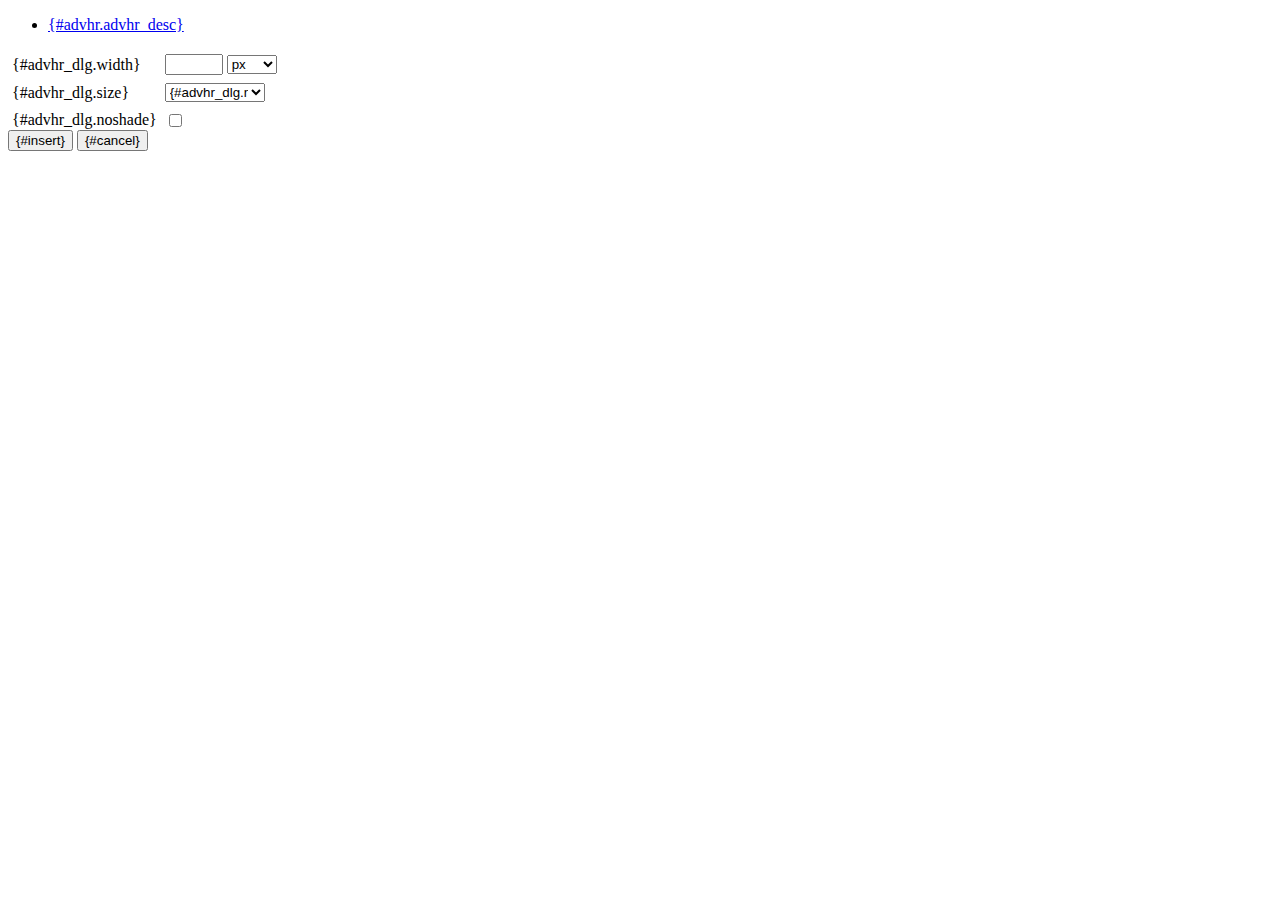
<file: administrador/tiny_mce/plugins/advhr/rule.htm>
<!DOCTYPE html PUBLIC "-//W3C//DTD XHTML 1.0 Strict//EN" "http://www.w3.org/TR/xhtml1/DTD/xhtml1-strict.dtd">
<html xmlns="http://www.w3.org/1999/xhtml">
<head>
	<title>{#advhr.advhr_desc}</title>
	<script type="text/javascript" src="../../tiny_mce_popup.js"></script>
	<script type="text/javascript" src="js/rule.js"></script>
	<script type="text/javascript" src="../../utils/mctabs.js"></script>
	<script type="text/javascript" src="../../utils/form_utils.js"></script>
	<link href="css/advhr.css" rel="stylesheet" type="text/css" />
</head>
<body role="application">
<form onsubmit="AdvHRDialog.update();return false;" action="#">
	<div class="tabs">
		<ul>
			<li id="general_tab" class="current" aria-controls="general_panel"><span><a href="javascript:mcTabs.displayTab('general_tab','general_panel');" onmousedown="return false;">{#advhr.advhr_desc}</a></span></li>
		</ul>
	</div>

	<div class="panel_wrapper">
		<div id="general_panel" class="panel current">
			<table role="presentation" border="0" cellpadding="4" cellspacing="0">
					<tr role="group" aria-labelledby="width_label">
						<td><label id="width_label" for="width">{#advhr_dlg.width}</label></td>
						<td class="nowrap">
							<input id="width" name="width" type="text" value="" class="mceFocus" />
							<span style="display:none;" id="width_unit_label">{#advhr_dlg.widthunits}</span>
							<select name="width2" id="width2" aria-labelledby="width_unit_label">
								<option value="">px</option>
								<option value="%">%</option>
							</select>
						</td>
					</tr>
					<tr>
						<td><label for="size">{#advhr_dlg.size}</label></td>
						<td><select id="size" name="size">
							<option value="">{#advhr_dlg.normal}</option>
							<option value="1">1</option>
							<option value="2">2</option>
							<option value="3">3</option>
							<option value="4">4</option>
							<option value="5">5</option>
						</select></td>
					</tr>
					<tr>
						<td><label for="noshade">{#advhr_dlg.noshade}</label></td>
						<td><input type="checkbox" name="noshade" id="noshade" class="radio" /></td>
					</tr>
			</table>
		</div>
	</div>

	<div class="mceActionPanel">
		<input type="submit" id="insert" name="insert" value="{#insert}" />
		<input type="button" id="cancel" name="cancel" value="{#cancel}" onclick="tinyMCEPopup.close();" />
	</div>
</form>
</body>
</html>
</file>
<file: administrador/tiny_mce/plugins/advhr/css/advhr.css>
input.radio {border:1px none #000; background:transparent; vertical-align:middle;}
.panel_wrapper div.current {height:80px;}
#width {width:50px; vertical-align:middle;}
#width2 {width:50px; vertical-align:middle;}
#size {width:100px;}
</file>
